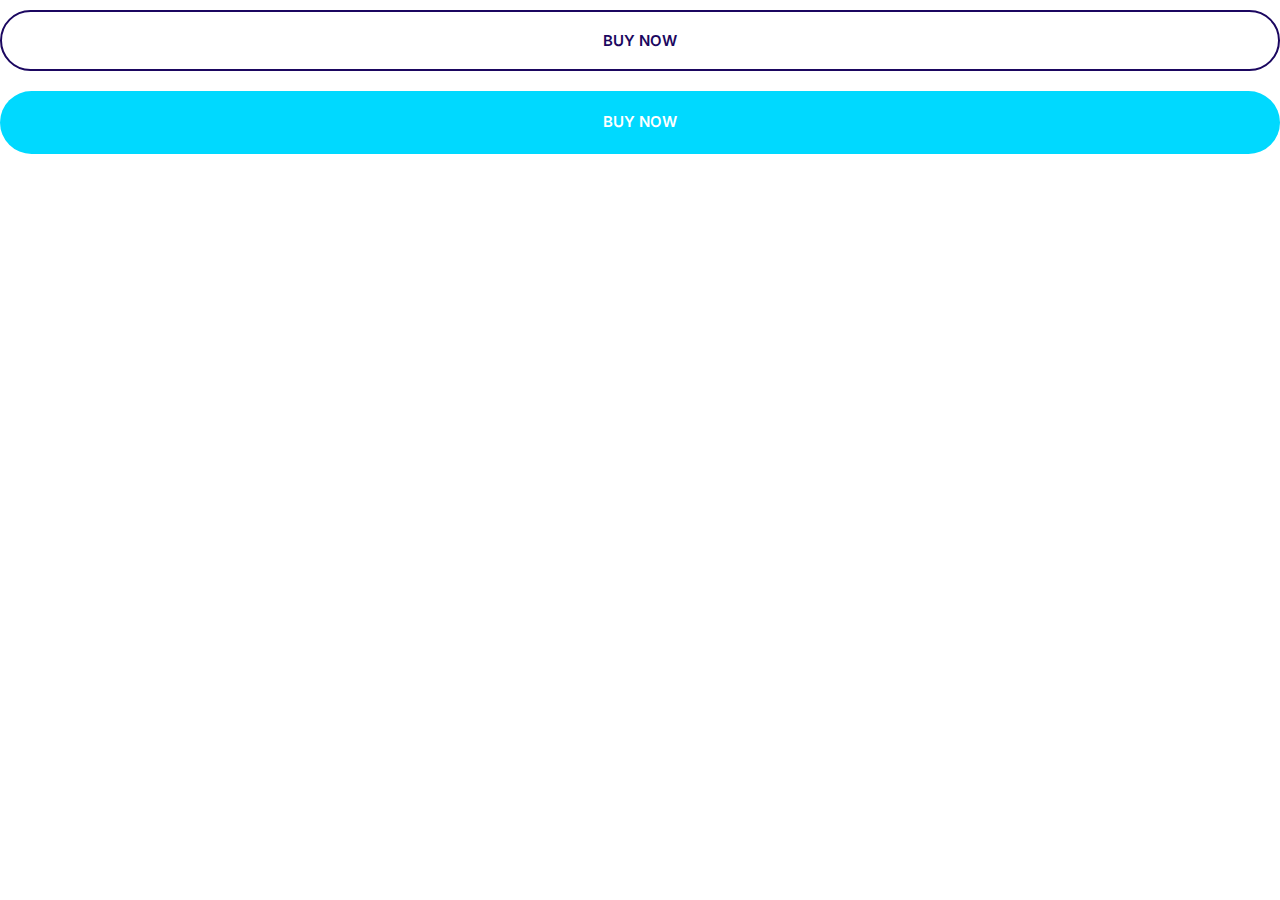
<file: index.html>
<!DOCTYPE html>
<html lang="en">
<head>
    <meta charset="UTF-8">
    <meta http-equiv="X-UA-Compatible" content="IE=edge">
    <meta name="viewport" content="width=device-width, initial-scale=1.0">
    <link rel="preconnect" href="https://fonts.googleapis.com">
    <link rel="preconnect" href="https://fonts.gstatic.com" crossorigin>
    <link href="https://fonts.googleapis.com/css2?family=Inter:wght@400;600;700&display=swap" rel="stylesheet">
    <link rel="stylesheet" href="css/normalize.css">
    <link rel="stylesheet" href="css/styles.css">
    <title>Document</title>
</head>
<body>

<button class="btn btn--outline btn--block">Buy now</button>

<a href="#" class="btn btn--secondary btn--block">Buy now</a>

</body>
</html>
</file>
<file: css/styles.css>
:root {
    --color-primary: #2584ff;
    --color-secondary: #00d9ff;
    --color-accent: #ff3400;
    --color-headings: #1b0760;
    --color-body: #918ca4;
    
}

*,
*::after,
*::before {
    box-sizing: border-box;
}

/* Typography */

html {
    font-size: 62.5%;
}

body {
    font-family: Inter, Arial, Arial, Helvetica, sans-serif;
    color: var(--color-body);
    font-size: 2.4rem;
    line-height: 1.5;
}

h1,
h2,
h3 {
    color: var(--color-headings);
    margin-bottom: 1rem;
}

h1 {
    font-size: 7rem;
}

h2 {
    font-size: 4rem;
}

h3 {
    font-size: 3rem;
    
}

p {
    margin-top: 0;
}

@media screen and (min-width: 1024px) {

    body {
        font-size: 1.8rem;
    }

    h1 {
        font-size: 8rem;
    }
    h2 {
        font-size: 4rem;
        }

    h3 {
        font-size: 2.4rem;
        }

}

/* Links */

a {
    text-decoration: none;
}

.link-arrow {
    color: var(--color-accent);
    text-transform: uppercase;
    font-size: 2rem;
    font-weight: bold;
}

.link-arrow::after {
    content: '-->';
    margin-left: 5px;
    transition: margin 0.15s;
}

.link-arrow:hover::after {
    margin-left: 10px;
}

@media screen and (min-width: 1024px) {
    .link-arrow{
        font-size: 1.5rem;
    }
}

/* Badges */

.badge {
    border-radius: 20px;
    font-size: 2rem;
    font-weight: 600;
    padding: 0.5rem 2rem;
    white-space: nowrap; /* disable wrapping */
}

.badge--primary {
    background: var(--color-primary);
    color: #fff;
}

.badge--secondary {
    background: var(--color-secondary);
    color: #fff;
}

.badge--small {
    font-size: 1.6rem;
}

@media screen and (min-width: 1024px) {
    .badge {
        font-size: 1.5rem;
    }

    .badge--small {
        font-size: 1.2rem;
    }

    }

    /* Lists */

    .list {
        list-style: none;
        padding-left: 0;
        color: var(--color-headings);
    }

    .list--inline .list__item {
        display: inline-block;
        margin-right: 2rem;
    }

    .list--tick {
         list-style-image: url(../images/tick.svg);
         padding-left: 3rem;
    }

    .list--tick .list__item {
        padding-left: 0.5rem;
        margin-bottom: 1rem;
    }

    @media screen and (min-width: 1024px) {
        .list--tick .list__item {
            padding-left: 0;
        }

    }

    /* Icons */

    .icon {
        width: 40px;
        height: 40px;

    }

    .icon--primary {
        fill: var(--color-primary);

    }

    .icon-container {
        width: 64px;
        height: 64px;
        background: #f3f9fa;
        border-radius: 100%;
        display: inline-flex;
        justify-content: center;
        align-items: center;
    }
    
    /* Buttons */

    .btn {
        border-radius: 40px;
        border: 0;
        cursor: pointer;
        font-size: 1.8rem;
        font-weight: 600;
        margin: 1rem 0;
        padding: 2rem 3rem;
        text-align: center;
        text-transform: uppercase;
        white-space: nowrap;
    }

    .btn--primary {
        background: var(--color-primary);
        color: #fff;
    }

    .btn--primary:hover {
        background: #3a8ffd;
        }

    .btn--secondary {
        background: var(--color-secondary);
        color: #fff;
    }

    .btn--secondary:hover {
        background: #00c8eb;
    }
   
    .btn--accent {
        background: var(--color-accent);
        color: #fff;
    }

    .btn--accent:hover {
        background: #fd4516;
    }
    
    .btn--block {
        width: 100%;
        display: inline-block;
    }

    .btn--outline {
        background: #fff;
        color: var(--color-headings);
        border: 2px solid var(--color-headings);
    }

    .btn--outline:hover {
        background: var(--color-headings);
        color: #fff;
    }
    
@media screen and (min-width: 1024px) {

    .btn {
        font-size: 1.5rem;
    }
</file>
